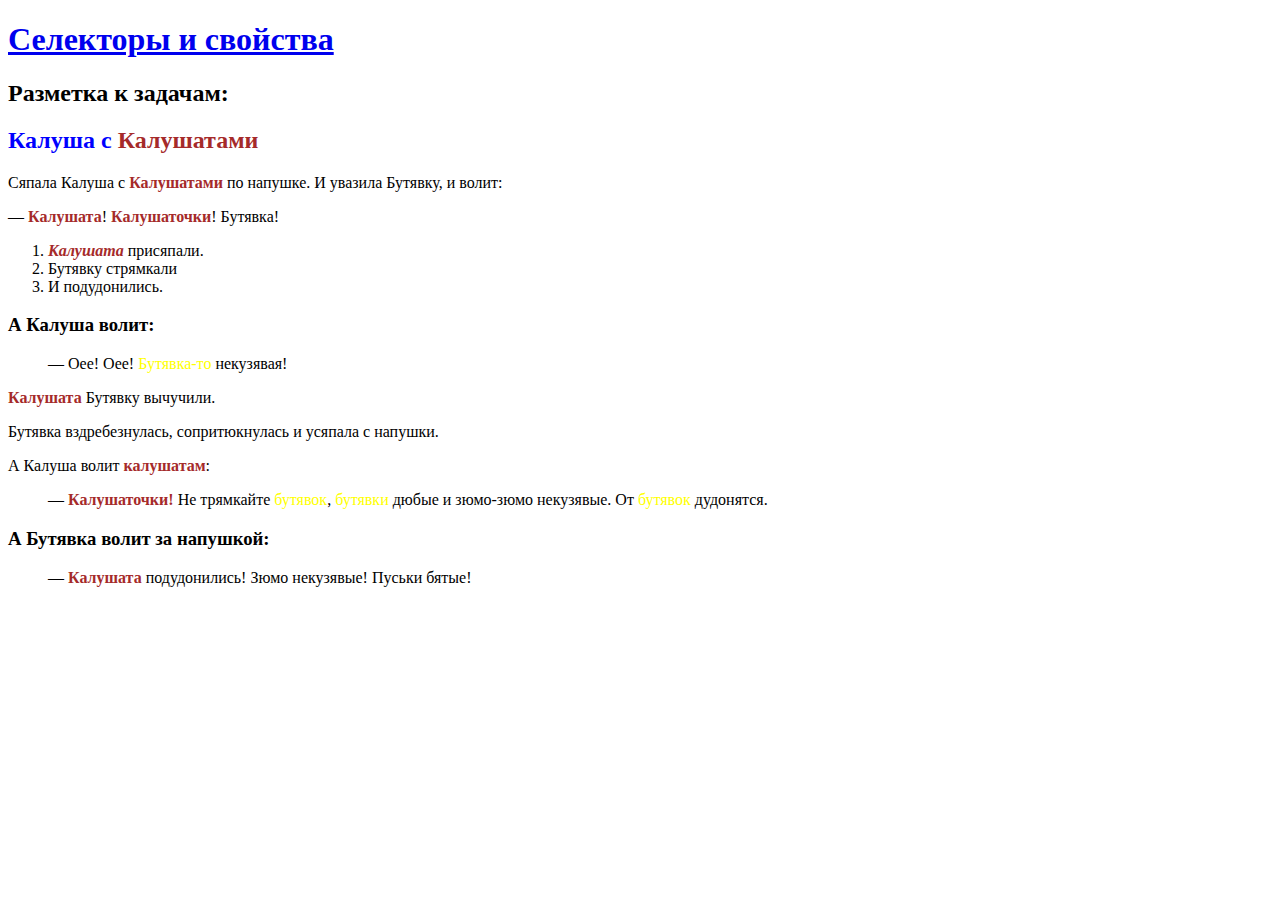
<file: index.html>
<!DOCTYPE html>
<html lang="en" >
<head>
  <meta charset="UTF-8">
  <title>CodePen - Домашняя работа к лекции 2.1</title>
  <link rel='stylesheet' href='https://fonts.googleapis.com/icon?family=Material+Icons'>
<link rel='stylesheet' href='https://fonts.googleapis.com/css?family=Roboto:regular,bold,italic,thin,light,bolditalic,black,medium&amp;lang=en'>
<link rel='stylesheet' href='https://code.getmdl.io/1.2.0/material.indigo-pink.min.css'>
<link rel='stylesheet' href='https://netology-code.github.io/resourses/codepen/styles.css'><link rel="stylesheet" href="./style.css">

</head>
<body>
<!-- partial:index.partial.html -->
<header>
  <h1><a href="https://netology-code.github.io/wm-homeworks/selectors/">Селекторы и свойства</a></h1>
</header>
<section>
  <h2>Разметка к задачам:</h2>
  <div>
    <h2>Калуша с <strong>Калушатами</strong></h2>
    <p>Сяпала Калуша с <strong>Калушатами</strong> по напушке. И увазила <span>Бутявку</span>, и волит:</p>
    <p>— <strong>Калушата</strong>!
      <strong>Калушаточки</strong>! <span>Бутявка!</span></p>
    <ol>
      <li><strong>Калушата</strong> присяпали.</li>
      <li><span>Бутявку</span> стрямкали</li>
      <li>И подудонились.</li>
    </ol>
    <h3>А Калуша волит:</h3>
    <blockquote>— Оее! Оее! <span>Бутявка-то</span> некузявая!</blockquote>
    <p><strong>Калушата</strong> <span>Бутявку</span> вычучили.</p>
    <p><span>Бутявка</span> вздребезнулась, сопритюкнулась и усяпала с напушки.</p>
    <p>А Калуша волит <strong>калушатам</strong>:</p>
    <blockquote>— <strong>Калушаточки!</strong> Не трямкайте <span>бутявок</span>, <span>бутявки</span> дюбые и зюмо-зюмо некузявые. От <span>бутявок</span> дудонятся.</blockquote>
    <h3>А <span>Бутявка</span> волит за напушкой:</h3>
    <blockquote>— <strong>Калушата</strong> подудонились! Зюмо некузявые! Пуськи бятые!</blockquote>
  </div>
</section>
<!-- partial -->
  <script src='https://code.getmdl.io/1.2.0/material.min.js'></script>
</body>
</html>
</file>
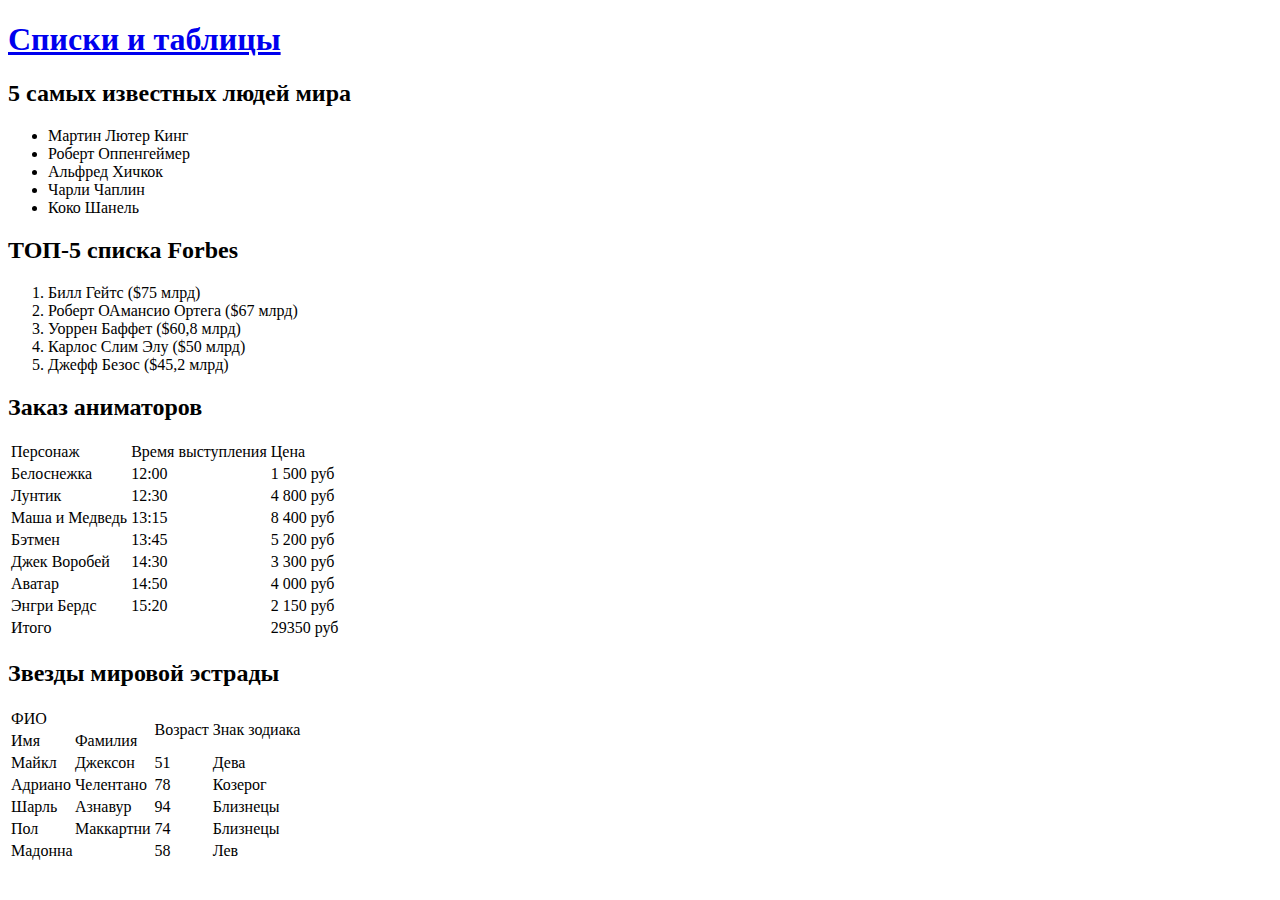
<file: homework for the lecture 1.2.html>
<!DOCTYPE html>
<html lang="en" >
<head>
  <meta charset="UTF-8">
  <title>CodePen - Домашняя работа к лекции 1.2</title>
  <link rel='stylesheet' href='https://fonts.googleapis.com/icon?family=Material+Icons'>
<link rel='stylesheet' href='https://fonts.googleapis.com/css?family=Roboto:regular,bold,italic,thin,light,bolditalic,black,medium&amp;lang=en'>
<link rel='stylesheet' href='https://code.getmdl.io/1.2.0/material.indigo-pink.min.css'>
<link rel='stylesheet' href='https://netology-code.github.io/resourses/codepen/styles.css'>

</head>
<body>
<!-- partial:index.partial.html -->
<header>
  <h1><a href="https://netology-code.github.io/wm-homeworks/lists/">Списки и таблицы</a></h1>
</header>
<section>
  <h2>5 самых известных людей мира</h2>
  <ul>
    <li> Мартин Лютер Кинг</li>
    <li> Роберт Оппенгеймер</li>
    <li> Альфред Хичкок</li>
    <li> Чарли Чаплин</li>
    <li> Коко Шанель</li>
  </ul> 
</section>

<section>
  <h2>ТОП-5 списка Forbes</h2>
  <ol>
    <li> Билл Гейтс ($75 млрд)</li>
    <li> Роберт ОАмансио Ортега ($67 млрд)</li>
    <li> Уоррен Баффет ($60,8 млрд)</li>
    <li> Карлос Слим Элу ($50 млрд)</li>
    <li> Джефф Безос ($45,2 млрд)</li>
  </ol> 
</section>

<section>
  <h2>Заказ аниматоров</h2>
  <table>
    <thead>
      <tr>
        <td>Персонаж</td>
        <td>Время выступления</td>
        <td>Цена</td>
      </tr>
    </thead>
    <tbody> 
      <tr>
        <td>Белоснежка</td>
        <td>12:00</td>
        <td>1 500 руб</td>
      </tr>
       <tr> 
        <td>Лунтик</td>
        <td>12:30</td>
        <td>4 800 руб</td>
      </tr>
       <tr>
        <td>Маша и Медведь</td>
        <td>13:15</td>
        <td>8 400 руб</td>
      </tr>
       <tr> 
        <td>Бэтмен</td>
        <td>13:45</td>
        <td>5 200 руб</td>
      </tr>
       <tr>
        <td>Джек Воробей</td>
        <td>14:30</td>
        <td>3 300 руб</td>
      </tr>
       <tr>
        <td>Аватар</td>
        <td>14:50</td>
        <td>4 000 руб</td>
      </tr>
       <tr> 
        <td>Энгри Бердс</td>
        <td>15:20</td>
        <td>2 150 руб</td>
      </tr>
       <tr>
        <td colspan="2">Итого</td>
        <td>29350 руб</td>
      </tr>
    </tbody>
  </table>
  
 
</section>

<section>
  <h2>Звезды мировой эстрады</h2>

  <table>
    <thead>
      <tr>
        <td colspan="2">ФИО</td>
        <td rowspan="2">Возраст</td>
        <td rowspan="2">Знак зодиака</td>
      </tr>
      <tr>
        <td>Имя</td>
        <td>Фамилия</td>
      </tr>
    </thead>
    <tbody>
      <tr>
        <td>Майкл</td>
        <td>Джексон</td>
        <td>51</td>
        <td>Дева</td>
      </tr>
      <tr>
        <td>Адриано</td>
        <td>Челентано</td>
        <td>78</td>
        <td>Козерог</td>
      </tr>
      <tr>
        <td>Шарль</td>
        <td>Азнавур</td>
        <td>94</td>
        <td> Близнецы</td>
      </tr>
      <tr>
        <td>Пол</td>
        <td>Маккартни</td>
        <td>74</td>
        <td>Близнецы</td>
      </tr>
      <tr>
        <td colspan="2">Мадонна</td>
        <td>58</td>
        <td>Лев</td>
      </tr>
    </tbody>
  </table>
</section>
<!-- partial -->
  <script src='https://code.getmdl.io/1.2.0/material.min.js'></script>
</body>
</html>
</file>
<file: style.css>
div>h2{
  color:blue
}
strong{
  color:brown
}
blockquote>span{
  color:yellow;
    font-weight:600px
}
ol strong{
  font-style:italic
}
</file>
